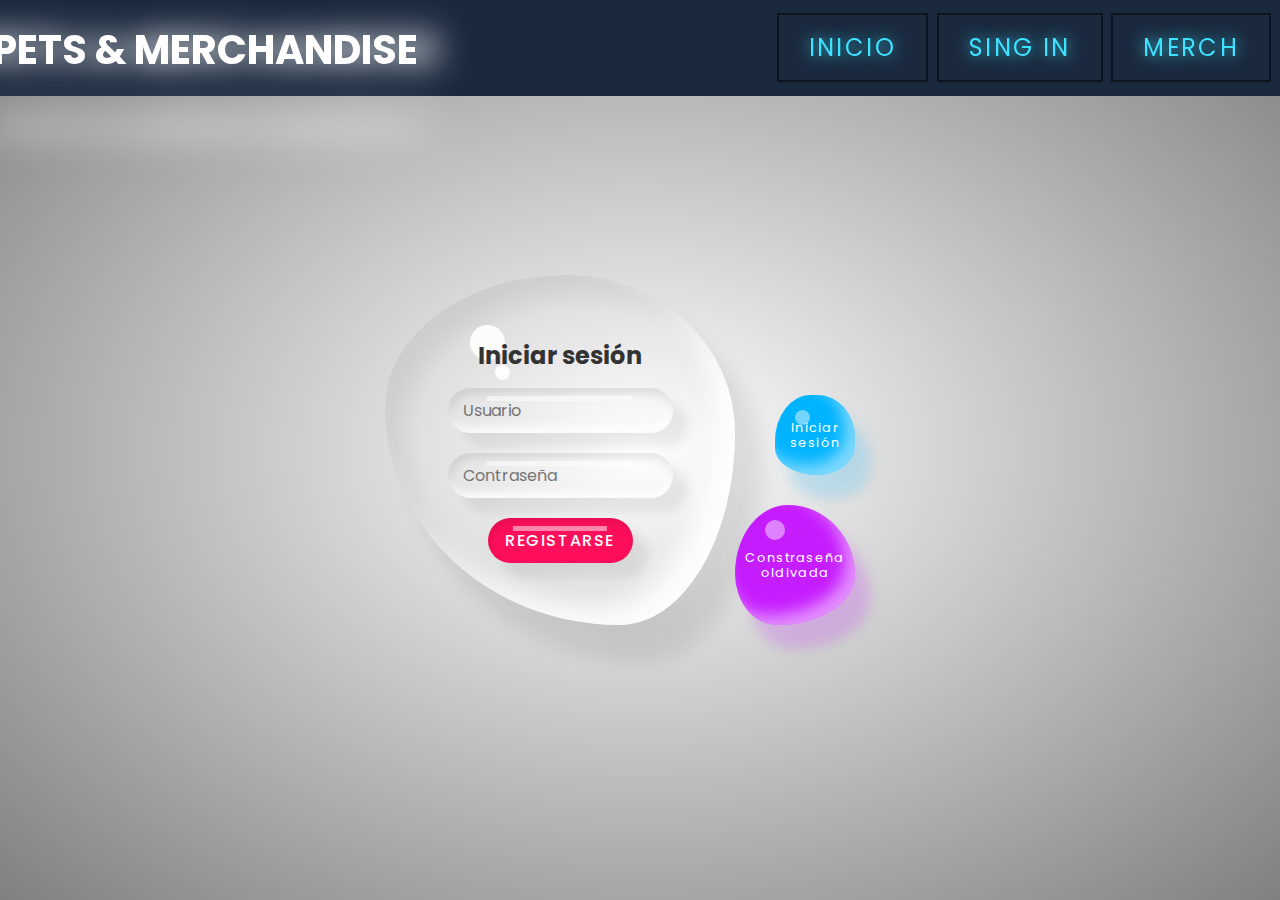
<file: blog.html>
<!DOCTYPE html>
<html lang="es">
  <head>
    <meta charset="UTF-8" />
    <meta name="viewport" content="width=device-width, user-scalable=no, initial-scale=1.0, maximum-scale=1.0, minimum-scale=1.0">
    <meta http-equiv="X-UA-Compatible" content="IE=edge" />
    <link rel="stylesheet" href="css/main.css" />
    <link rel="icon" href="img/LOGO2.ico">
    <link rel="stylesheet" type="text/css" href="css/slider.css" />
    <title>Sing in</title>
  </head>
  <body>
    <div class="global-phone-parche">
    <nav class="navigation">
      <h1 style="--l: 'PETS & MERCHANDISE';" >PETS & MERCHANDISE</h1>
      <ul>
        <li><a href="index.html" style="--clr:#3ee2ff;">Inicio</a></li>
        <li><a href="blog.html" style="--clr:#3ee2ff;">Sing in</a></li>
        <li><a href="slider2.html" style="--clr:#3ee2ff;">Merch</a></li>
      </ul>
    </nav>
    <div class="cont">
      <div class="drop">
        <div class="content">
          <h2>Iniciar sesión</h2>
          <form>
            <div class="inputbox">
                 <input type="text" placeholder="Usuario"/>
            </div>
            <div class="inputbox">
              <input type="Contraseña" placeholder="Contraseña"/>
            </div>
            <div class="inputbox">
              <input type="submit" value="Registarse"/>
            </div>
          </form>
        </div>
      </div>
      <a href="#" class="btns">Constraseña oldivada</a>
      <a href="#" class="btns ini">Iniciar sesión</a>
    </div>
    </div>
  </body>
</html>
</file>
<file: css/main.css>
@import url('https://fonts.googleapis.com/css?family=Poppins:200,300,400,500,600,700,800,900&display=swap');
*
{
  margin: 0;
  padding: 0;
  box-sizing: border-box;
  font-family: 'Poppins', sans-serif;
}
body {
  margin: 0px;
  padding: 0px;
  left: 0px;
  right: 0px;
  margin-bottom: 0px;
  padding-bottom: 0px;
  bottom: 0px;
  display: flex;
  justify-content: center;
  align-items: center;
  width: 100%;
  height: 100vh;
  min-height: 100vh;
  background: -webkit-radial-gradient(white, gray);
}
.global-phone-parche{
    margin: 0px;
    padding: 0px;
    left: 0px;
    right: 0px;
    margin-bottom: 0px;
    padding-bottom: 0px;
    bottom: 0px;
    display: flex;
    justify-content: center;
    align-items: center;
    width: 100%;
    height: 100vh;
    min-height: 100vh;
    background: -webkit-radial-gradient(white, gray);
}
.navigation {
  position: fixed;
  top: 0px;
  width: 100%;
  height: 6rem;
  background-color: #1B293E;
  flex-wrap: wrap;
  gap:120px;
  z-index: 100;
}
.navigation h1 {
  position: relative;
  display: flex;
  justify-content: flex-start;
  font-size: 30pt;
  right: 230px;
  top:20px;
  font-weight: bold;
  cursor: pointer;
  transition: all 300ms ease-in-out;
}
.navigation h1::before{
  content: var(--l);
  position: absolute;
  transform: scale(1.1);
  filter: blur(15px);
}
.navigation h1::after{
  content: var(--l);
  position: absolute;
  top: 80%;
  left: 0;
  transform: rotateX(50deg);
  filter: blur(30px);
}
.navigation h1:hover{
  filter: contrast(250%);
}
.navigation h1:nth-child(1){
  color: #fff;
}
.navigation ul li a {
  position: relative;
  padding: 16px 30px;
  color: white;
  top:30px;
  font-size: 1.5em;
  color: var(--clr);
  text-shadow: 0 0 15px var(--clr);
  text-decoration: none;
  text-transform: uppercase;
  letter-spacing: 0.1em;
  transition: 0.5s;
  border: 2px solid rgba(0,0,0,0.5);
}
.navigation ul li a:hover {
  color: #fff;
  border: 2px solid rgba(0,0,0,0);
  text-shadow: 0 0 0px var(--clr);
}
.navigation ul li a::before {
  content: '';
  position: absolute;
  top: 0;
  left: 0;
  width: 100%;
  height: 100%;
  background: var(--clr) ;
  z-index: -1;
  transform: scale(0);
  transition: 0.5s;
}
.navigation ul li a:hover::before {
  transform: scale(1);
  transition-delay: 0.5s;
  box-shadow: 0 0 10px var(--clr),
  0 0 30px var(--clr),
  0 0 60px var(--clr);
}
.navigation ul li {
  list-style: none;
}
.navigation ul {
  display: flex;
  width:40%;
  justify-content: space-evenly;
}
.navigation {
  display: flex;
  justify-content: flex-end;
}
.cooler{
  position: relative;
  top: 60px;
  left: 1000px;
}
.slider-containera {
  width: 20rem;
  height: 14rem;
  border: solid 4px white;
  box-shadow: 0px 0px 10px black;
  animation-name: change-imagea;
  animation-duration: 3s;
  animation-iteration-count: infinite;
  animation-direction: alternate;
}
@keyframes change-imagea {
  from {
    background-image: url("../img/9.jpg");
    background-size: cover;
  }
  to {
    background-image: url("../img/5.jpg");
    background-size: cover;
  }
}
.slider-containerb {
  width: 20rem;
  height: 14rem;
  border: solid 4px white;
  box-shadow: 0px 0px 10px black;
  animation-name: change-imageb;
  animation-duration: 3s;
  animation-iteration-count: infinite;
  animation-direction: alternate;
}
@keyframes change-imageb {
  from {
    background-image: url("../img/6.jpg");
    background-size: cover;
  }
  to {
    background-image: url("../img/7.jpg");
    background-size: cover;
  }
}
.slider-containerc {
  width: 20rem;
  height: 14rem;
  border: solid 4px white;
  box-shadow: 0px 0px 10px black;
  animation-name: change-imagec;
  animation-duration: 3s;
  animation-iteration-count: infinite;
  animation-direction: alternate;
}
@keyframes change-imagec {
  from {
    background-image: url("../img/10.jpg");
    background-size: cover;
  }
  to {
    background-image: url("../img/11.jpg");
    background-size: cover;
  }
}
.par-container{
  width: 20rem;
  height: 13em;
  border: solid 4px white;
  box-shadow: 0px 0px 10px black;
}
.til-container{
  width: 20rem;
  height: 50px;
  border: solid 4px white;
  box-shadow: 0px 0px 10px black;
  display: flex;
  justify-content: center;
  align-items: center;
  text-align: center;
}
.cooler1{
  position: relative;
  top:600px;
  right: -40px;
}
.slider-containerd {
  width: 20rem;
  height: 14rem;
  border: solid 4px white;
  box-shadow: 0px 0px 10px black;
  animation-name: change-imaged;
  animation-duration: 3s;
  animation-iteration-count: infinite;
  animation-direction: alternate;
}
@keyframes change-imaged {
  from {
    background-image: url("../img/12.jpg");
    background-size: cover;
  }
  to {
    background-image: url("../img/13.jpg");
    background-size: cover;
  }
}
.slider-containere {
  width: 20rem;
  height: 14rem;
  border: solid 4px white;
  box-shadow: 0px 0px 10px black;
  animation-name: change-imagee;
  animation-duration: 3s;
  animation-iteration-count: infinite;
  animation-direction: alternate;
}
@keyframes change-imagee {
  from {
    background-image: url("../img/14.jpg");
    background-size: cover;
  }
  to {
    background-image: url("../img/15.jpg");
    background-size: cover;
  }
}
.slider-containerf {
  width: 20rem;
  height: 14rem;
  border: solid 4px white;
  box-shadow: 0px 0px 10px black;
  animation-name: change-imagef;
  animation-duration: 3s;
  animation-iteration-count: infinite;
  animation-direction: alternate;
}
@keyframes change-imagef {
  from {
    background-image: url("../img/16.jpg");
    background-size: cover;
  }
  to {
    background-image: url("../img/17.jpg");
    background-size: cover;
  }
}
.cooler2{
  position: relative;
  top: 1130px;
  right: 920px;
}
.slider-containerg {
  width: 20rem;
  height: 14rem;
  border: solid 4px white;
  box-shadow: 0px 0px 10px black;
  animation-name: change-imageg;
  animation-duration: 3s;
  animation-iteration-count: infinite;
  animation-direction: alternate;
}
@keyframes change-imageg {
  from {
    background-image: url("../img/18.jpg");
    background-size: cover;
  }
  to {
    background-image: url("../img/19.jpg");
    background-size: cover;
  }
}
.slider-containerh {
  width: 20rem;
  height: 14rem;
  border: solid 4px white;
  box-shadow: 0px 0px 10px black;
  animation-name: change-imageh;
  animation-duration: 3s;
  animation-iteration-count: infinite;
  animation-direction: alternate;
}
@keyframes change-imageh {
  from {
    background-image: url("../img/20.jpg");
    background-size: cover;
  }
  to {
    background-image: url("../img/21.jpg");
    background-size: cover;
  }
}
.slider-containeri {
  width: 20rem;
  height: 14rem;
  border: solid 4px white;
  box-shadow: 0px 0px 10px black;
  animation-name: change-imagei;
  animation-duration: 3s;
  animation-iteration-count: infinite;
  animation-direction: alternate;
}
@keyframes change-imagei {
  from {
    background-image: url("../img/22.jpg");
    background-size: cover;
  }
  to {
    background-image: url("../img/23.jpg");
    background-size: cover;
  }
}
.parche{
  position: absolute;
  width: 100%;
  height: 100%;
  top: 1800px;
  bottom: 0px;
}
.pie-pagina{
  position: relative;
  bottom: 0px;
  text-align: center;
  width: 100%;
  height: 890px;
  background-color: #0a141d;
  margin-bottom: 0px;
  padding-top: 0px;
}
.pie-pagina .grupo-1{
  width: 100%;
  max-width: 1200px;
  margin: auto;
  display:grid;
  grid-template-columns: repeat(3, 1fr);
  grid-gap:50px;
  padding: 45px 0px;
}
.pie-pagina .grupo-1 .box h2{
  color: #fff;
  margin-bottom: 25px;
  font-size: 20px;
}
.pie-pagina .grupo-1 .box p{
  color: #efefef;
  margin-bottom: 10px;
}
.pie-pagina .grupo-1 .red-social a{
  display: inline-block;
  text-decoration: none;
  width: 45px;
  height: 45px;
  line-height: 45px;
  color: #fff;
  margin-right: 10px;
  background-color: #0d2033;
  text-align: center;
  transition: all 300ms ease;
}
.pie-pagina .grupo-1 .red-social a:hover{
  color: aqua;
}
.pie-pagina .grupo-2{
  position: relative;
  background-color: #0a1a2a;
  top: 620px;
  padding: 15px 10px;
  text-align: center;
  color: #fff;
}
.pie-pagina .grupo-2 small{
  font-size: 15px;
}
@media screen and (max-width:800px){
  .pie-pagina .grupo-1{
      width: 90%;
      grid-template-columns: repeat(1, 1fr);
      grid-gap:30px;
      padding: 35px 0px;
  }
}
</file>
<file: css/slider.css>
@import url('https://fonts.googleapis.com/css?family=Poppins:200,300,400,500,600,700,800,900&display=swap');
*
{
  margin: 0;
  padding: 0;
  box-sizing: border-box;
  font-family: 'Poppins', sans-serif;
}
body{
  display: flex;
  justify-content: center;
  align-items: center;
  min-height: 100vh;
  background: -webkit-radial-gradient(white, gray);
}
.cont{
  position: relative;
  left: -80px;
  display: flex;
  justify-content: center;
  align-items: center;
}
.cont .drop{
  position: relative;
  width: 350px;
  height: 350px;
  box-shadow: inset 20px 20px 20px rgba(0,0,0,0.05),
  25px 35px 20px rgba(0,0,0,0.05),
  25px 30px 30px rgba(0,0,0,0.05),
  inset -20px -20px 25px rgba(255,255,255,0.9);
  transition: 0.5s;
  display: flex;
  justify-content: center;
  align-items: center;
  border-radius: 52% 48% 33% 67% / 38% 45% 55% 62%;
}
.cont .drop:hover{
  border-radius: 50%;
}
.cont .drop::before{
  content: '';
  position: absolute;
  top: 50px;
  left: 85px;
  width: 35px;
  height: 35px;
  border-radius: 50%;
  background: #fff;
  opacity: 0.9;
}
.cont .drop::after{
  content: '';
  position: absolute;
  top: 90px;
  left: 110px;
  width: 15px;
  height: 15px;
  border-radius: 50%;
  background: #fff;
  opacity: 0.9;
}
.cont .drop .content{
  position: relative;
  display: flex;
  justify-content: center;
  align-items: center;
  flex-direction: column;
  text-align: center;
  padding: 40px;
  gap: 15px;
}
.cont .drop .content h2{
  position: relative;
  color: #333;
  font-size: 1.5em;
}
.cont .drop .content form{
  display: flex;
  flex-direction: column;
  gap: 20px;
  justify-content: center;
  align-items: center;
}
.cont .drop .content form .inputbox{
  position: relative;
  width: 225px;
  box-shadow: inset 2px 5px 10px rgba(0,0,0,0.1),
  inset -2px -5px 10px rgba(255,255,255,1),
  15px 15px 10px rgba(0,0,0,0.05),
  15px 10px 15px rgba(0,0,0,0.025);
  border-radius: 25px;
}
.cont .drop .content form .inputbox::before{
  content: '';
  position: absolute;
  top:8px;
  left: 50%;
  transform: translate(-50%);
  width: 65%;
  height: 5px;
  background: rgba(255,255,255,0.5);
}
.cont .drop .content form .inputbox input{
  border: none;
  outline: none;
  background: transparent;
  width: 100%;
  font-size: 1em;
  padding: 10px 15px;
}
.cont .drop .content form .inputbox input[type="submit"]
{
  color: #fff;
  text-transform: uppercase;
  font-size: 1em;
  cursor: pointer;
  letter-spacing: 0.1em;
  font-weight: 500;
}
.cont .drop .content form .inputbox:last-child
{
  width: 145px;
  background: #ff0f5b;
  box-shadow: inset 2px 5px 10px rgba(0,0,0,0.1),
  15px 15px 10px rgba(0,0,0,0.05),
  15px 10px 15px rgba(0,0,0,0.025);
  transition: 0.5s;
}
.cont .drop .content form .inputbox:last-child:hover
{
  width: 165px;
}
.btns{
  position: absolute;
  right: -120px;
  bottom: 0;
  width: 120px;
  height: 120px;
  background: #c61dff;
  display: flex;
  justify-content: center;
  align-items: center;
  cursor: pointer;
  text-decoration: none;
  color: #fff;
  line-height: 1.2em;
  letter-spacing: 0.1em;
  font-size: 0.8em;
  transition: 0.25s;
  text-align: center;
  box-shadow: inset 10px 10px 10px rgba(190,1,254,0.05),
  15px 25px 10px rgba(190,1,254,0.1),
  15px 20px 20px rgba(190,1,254,0.1),
  inset -10px -10px 15px rgba(255,255,255,0.5);
  border-radius:44% 56% 65% 35% / 57% 58% 42% 43% ;
}
.btns:hover{
  border-radius: 50%;
}
.btns::before{
  content: '';
  position: absolute;
  top: 15px;
  left: 30px;
  width: 20px;
  height: 20px;
  border-radius: 50%;
  background: #fff;
  opacity: 0.45;
}
.btns.ini{
  bottom: 150px;
  width: 80px;
  height: 80px;
  right: -120px;
  border-radius: 49% 51% 52% 58% / 63% 59% 41% 37%;
  background: #01b4ff;
  box-shadow: inset 10px 10px 10px rgba(1,180,255,0.05),
  15px 25px 10px rgba(1,180,255,0.1),
  15px 20px 20px rgba(1,180,255,0.1),
  inset -10px -10px 15px rgba(255,255,255,0.5);
}
.btns.ini::before
{
  width: 15px;
  height: 15px;
  left: 20px;
}
.btns:hover{
  border-radius: 50%;
}
</file>
